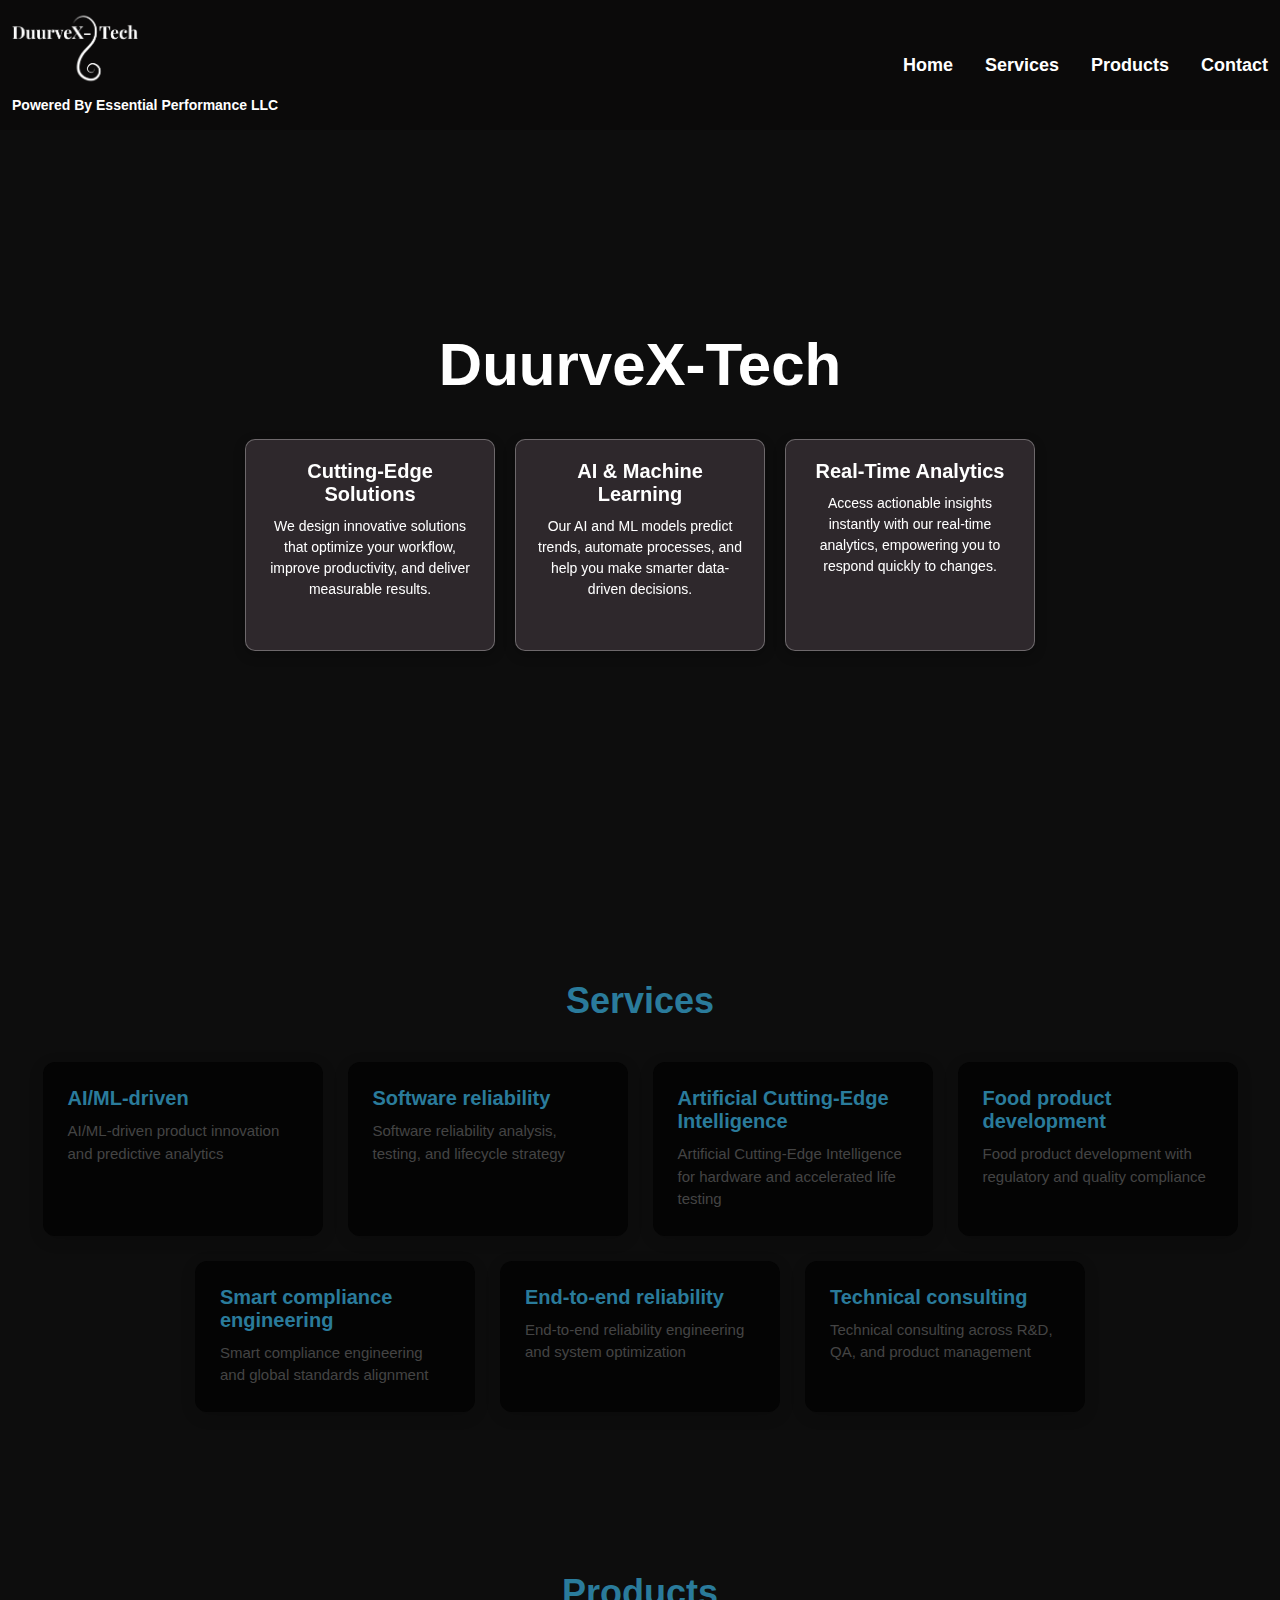
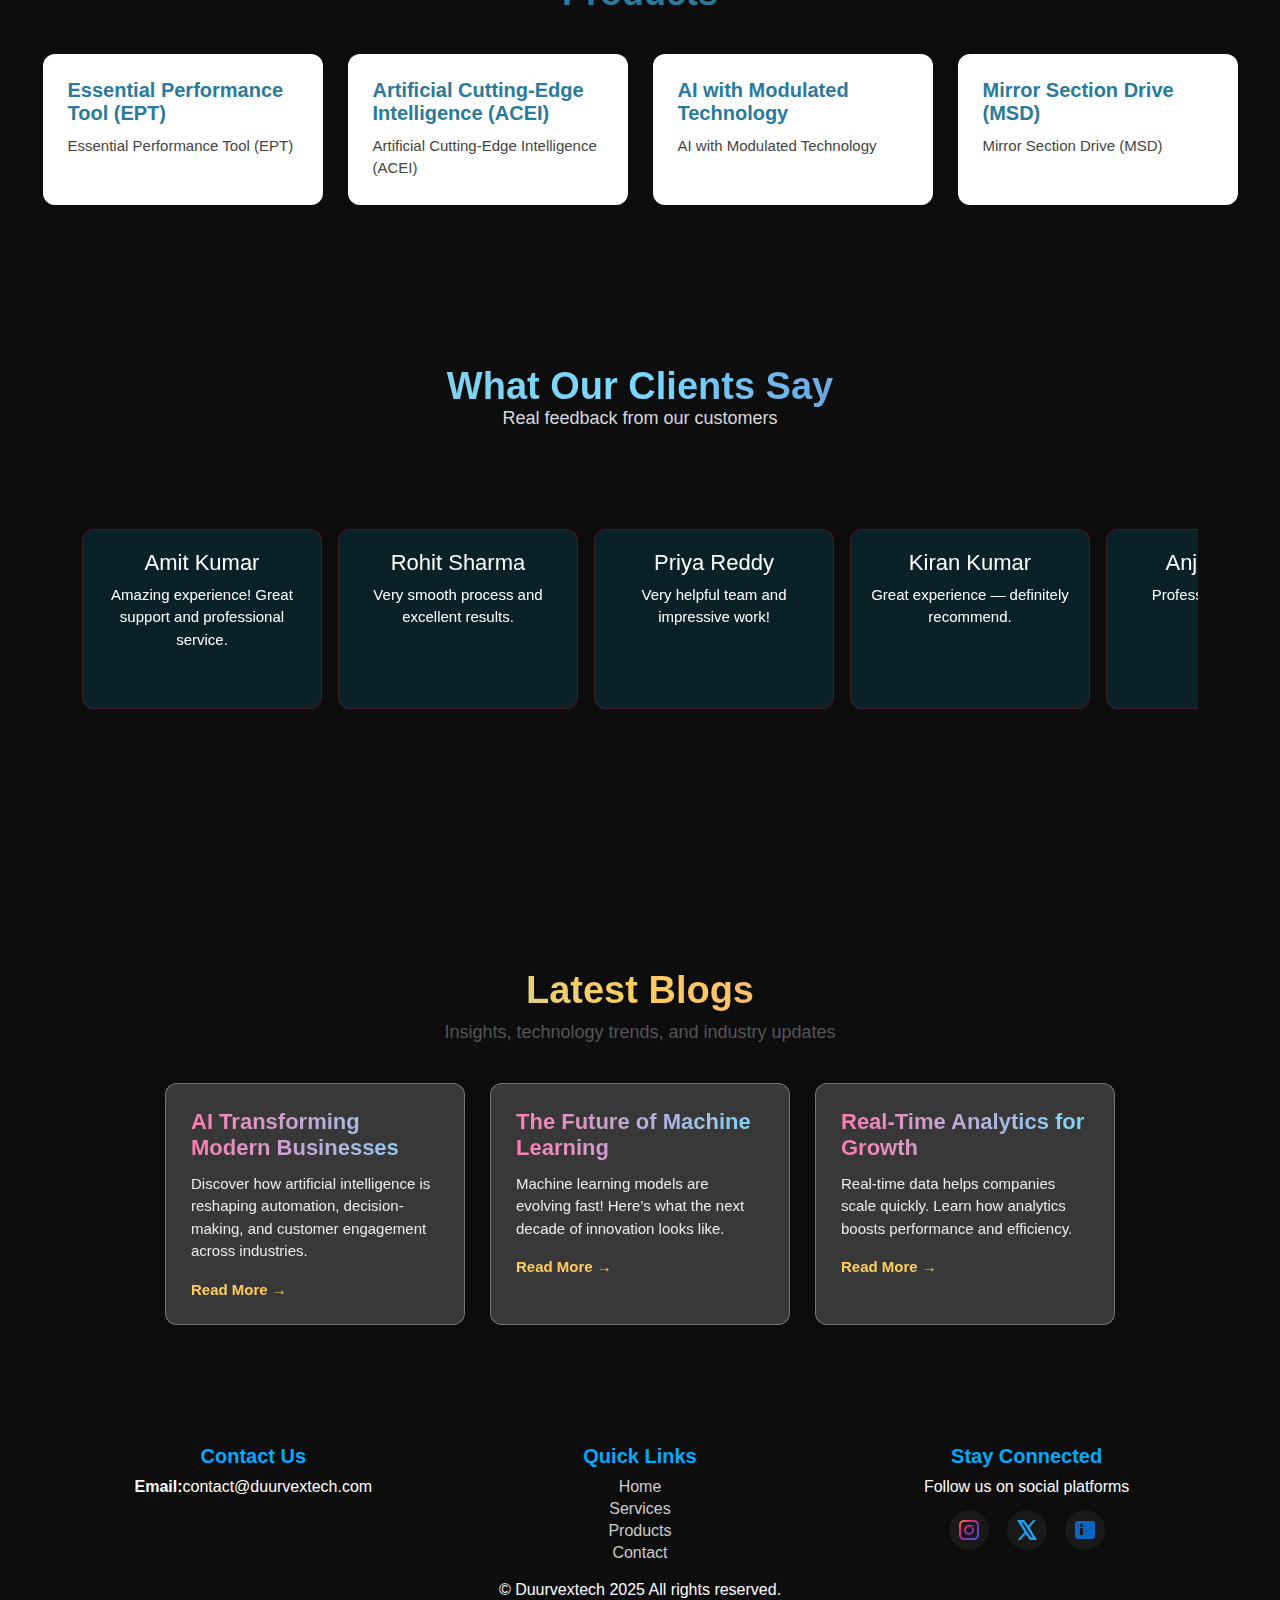
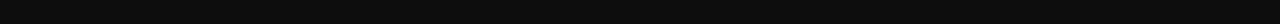
<file: index.html>
<!DOCTYPE html>
<html lang="en">
<head>
    <meta charset="UTF-8" />
    <meta name="viewport" content="width=device-width, initial-scale=1.0" />
    <title>Company Website</title>
    <link rel="stylesheet" href="style.css" />
</head>
<body>
    <!-- Navigation Bar -->
    <nav class="navbar">
        <div class="logo">
            <img src="image/logo.png" alt="Company Logo">
            <p class="logo-text">Powered By Essential Performance LLC</p>
        </div>

        <ul class="nav-links" id="navLinks">
            <li><a href="#home">Home</a></li>
            <!-- <li><a href="#about">About</a></li> -->
            <li><a href="#services">Services</a></li>
            <li><a href="#products">Products</a></li>
            <li><a href="#contact">Contact</a></li>
        </ul>

        <!-- Hamburger menu for mobile -->
        <div class="hamburger" onclick="toggleMenu()">☰</div>
    </nav>

    <!-- Home Section -->
    <section id="home" class="home" >
        <div class="home-content">
            <!-- <div class="logo">
              <img src="image/logo.png" alt="Company Logo">
            </div> -->

                <h1>DuurveX-Tech</h1>
            <!-- START: Three Cards -->
            <div class="home-cards">
                <div class="card">
                    <h3>Cutting-Edge Solutions</h3>
                    <p>We design innovative solutions that optimize your workflow, improve productivity, and deliver measurable results.</p>
                </div>
                <div class="card">
                    <h3>AI & Machine Learning</h3>
                    <p>Our AI and ML models predict trends, automate processes, and help you make smarter data-driven decisions.</p>
                </div>
                <div class="card">
                    <h3>Real-Time Analytics</h3>
                    <p>Access actionable insights instantly with our real-time analytics, empowering you to respond quickly to changes.</p>
                </div>
            </div>
            <!-- END: Three Cards -->

        </div>
    </section>


    <section id="services" class="services-section">
    <h2>Services</h2>

            <div class="services-container">

                <div class="service-card">
                    <h3>AI/ML-driven</h3>
                    <p>AI/ML-driven product innovation and predictive analytics</p>
                </div>

                <div class="service-card">
                    <h3>Software reliability </h3>
                    <p>Software reliability analysis, testing, and lifecycle strategy</p>
                </div>

                <div class="service-card">
                    <h3>Artificial Cutting-Edge Intelligence </h3>
                    <p>Artificial Cutting-Edge Intelligence for hardware and accelerated life testing</p>
                </div>

                <div class="service-card">
                    <h3>Food product development </h3>
                    <p>Food product development with regulatory and quality compliance</p>
                </div>

                <div class="service-card">
                    <h3>Smart compliance engineering </h3>
                    <p>Smart compliance engineering and global standards alignment</p>
                </div>

                <div class="service-card">
                    <h3>End-to-end reliability </h3>
                    <p>End-to-end reliability engineering and system optimization</p>
                </div>

                <div class="service-card">
                    <h3>Technical consulting </h3>
                    <p>Technical consulting across R&D, QA, and product management</p>
                </div>

            </div>
    </section>
  <!-- product Section -->
<section id="products" class="products-section">
    <h2>Products</h2>

    <div class="products-container">

        <a class="product-card" href="pages/ept.html">
            <h3>Essential Performance Tool (EPT)</h3>
            <p>Essential Performance Tool (EPT)</p>
        </a>

        <a class="product-card" href="pages/acei.html">
            <h3>Artificial Cutting-Edge Intelligence (ACEI)</h3>
            <p>Artificial Cutting-Edge Intelligence (ACEI)</p>
        </a>

        <a class="product-card" href="pages/ai-modulated.html">
            <h3>AI with Modulated Technology</h3>
            <p>AI with Modulated Technology</p>
        </a>

        <a class="product-card" href="pages/msd.html">
            <h3>Mirror Section Drive (MSD)</h3>
            <p>Mirror Section Drive (MSD)</p>
        </a>

    </div>
</section>

<section class="testimonials-section">
    <h1 class="testimonials-title">What Our Clients Say</h1>
    <p class="testimonials-subtitle">Real feedback from our customers</p>

    <div class="Carousel">
        <!-- MAIN GROUP -->
        <div class="group">
            <div class="Carousel-card glass">
                <h3 class="name">Amit Kumar</h3>
                <p class="text">Amazing experience! Great support and professional service.</p>
            </div>

            <div class="Carousel-card glass">
                <h3 class="name">Rohit Sharma</h3>
                <p class="text">Very smooth process and excellent results.</p>
            </div>

            <div class="Carousel-card glass">
                <h3 class="name">Priya Reddy</h3>
                <p class="text">Very helpful team and impressive work!</p>
            </div>

            <div class="Carousel-card glass">
                <h3 class="name">Kiran Kumar</h3>
                <p class="text">Great experience — definitely recommend.</p>
            </div>

            <div class="Carousel-card glass">
                <h3 class="name">Anjali Mehta</h3>
                <p class="text">Professional, fast, and reliable.</p>
            </div>

            <div class="Carousel-card glass">
                <h3 class="name">Suresh Yadav</h3>
                <p class="text">Quality work delivered on time!</p>
            </div>
        </div>

        <!-- Duplicate group removed. JavaScript will clone the main group at runtime for infinite scroll -->
    </div>
</section>
<!-- blogs -->
<section class="blogs-section" id="blogs">
    <h1 class="blogs-title">Latest Blogs</h1>
    <p class="blogs-subtitle">Insights, technology trends, and industry updates</p>

    <div class="blogs-container">

        <div class="blog-card glass-blog">
            <h3 class="blog-heading">AI Transforming Modern Businesses</h3>
            <p class="blog-text">
                Discover how artificial intelligence is reshaping automation, decision-making, 
                and customer engagement across industries.
            </p>
            <a class="blog-link">Read More →</a>
        </div>

        <div class="blog-card glass-blog">
            <h3 class="blog-heading">The Future of Machine Learning</h3>
            <p class="blog-text">
                Machine learning models are evolving fast! Here’s what the next decade of 
                innovation looks like.
            </p>
            <a class="blog-link">Read More →</a>
        </div>

        <div class="blog-card glass-blog">
            <h3 class="blog-heading">Real-Time Analytics for Growth</h3>
            <p class="blog-text">
                Real-time data helps companies scale quickly. Learn how analytics boosts 
                performance and efficiency.
            </p>
            <a class="blog-link">Read More →</a>
        </div>

    </div>
</section>

<!-- footer -->
<footer class="footer">
    <div class="footer-container">

        <div class="footer-section">
            <h3>Contact Us</h3>
            <p><strong>Email:</strong>contact@duurvextech.com</p>
        </div>

        <div class="footer-section">
            <h3>Quick Links</h3>
            <a href="#home">Home</a>
            <a href="#services">Services</a>
            <a href="#products">Products</a>
            <a href="#contact">Contact</a>
        </div>

        <div class="footer-section">
            <h3>Stay Connected</h3>
            <p>Follow us on social platforms</p>


    <div class="social-icons">

        <!-- Instagram -->
        <a class="icon instagram" href="javascript:void(0)">
            <svg width="28" height="28" viewBox="0 0 24 24">
                <defs>
                    <linearGradient id="instaGrad" x1="0%" y1="0%" x2="100%" y2="100%">
                        <stop offset="0%" stop-color="#f58529"/>
                        <stop offset="30%" stop-color="#dd2a7b"/>
                        <stop offset="60%" stop-color="#8134af"/>
                        <stop offset="100%" stop-color="#515bd4"/>
                    </linearGradient>
                </defs>
                <path fill="url(#instaGrad)" d="M7 2C4.243 2 2 4.243 2 7v10c0 
                2.757 2.243 5 5 5h10c2.757 0 5-2.243 
                5-5V7c0-2.757-2.243-5-5-5H7zm10 
                2c1.654 0 3 1.346 3 3v10c0 
                1.654-1.346 3-3 3H7c-1.654 0-3-1.346-3-3V7c0-1.654 
                1.346-3 3-3h10zm-5 3a5 5 0 100 
                10 5 5 0 000-10zm0 2a3 3 0 110 
                6 3 3 0 010-6zm4.5-.75a1.25 1.25 
                0 11-2.5 0 1.25 1.25 
                0 012.5 0z"/>
            </svg>
        </a>

        <!-- Twitter -->
        <a class="icon twitter" href="javascript:void(0)">
            <svg class="icon-svg" width="28" height="28" viewBox="0 0 24 24">
                <path d="M18.244 2H21l-6.51 
                7.44L22 22h-7.078l-4.41-6.364L5.377 
                22H2.622l6.937-7.927L2 2h7.2l4.02 
                5.817L18.244 2zm-2.486 
                17.326h1.955L8.34 
                4.59H6.27l9.488 14.736z"/>
            </svg>
        </a>

        <!-- LinkedIn -->
        <a class="icon linkedin" href="javascript:void(0)">
            <svg class="icon-svg" width="28" height="28" viewBox="0 0 24 24">
                <path d="M19 3A2.993 2.993 0 0122 
                6v12a2.993 2.993 0 01-3 
                3H5a2.993 2.993 0 01-3-3V6a2.993 
                2.993 0 013-3h14zm-9 
                14v-7H7v7h3zm-1.5-8.2c1.01 
                0 1.5-.67 1.5-1.5S9.51 5.8 
                8.5 5.8 7 6.47 7 7.3s.49 
                1.5 1.5 1.5zM17 17v-3.6c0-1.93-2-1.78-2 
                0V17h-3v-7h3v1.05c1.396-2.586 
                6-2.777 6 2.476V17h-4z"/>
            </svg>
        </a>

    </div>
</div>

        </div>

    </div>

    <p class="footer-bottom">© Duurvextech 2025 All rights reserved.</p>
</footer>

    <script>
        function toggleMenu() {
            document.getElementById("navLinks").classList.toggle("show");
        }

        // Clone the testimonial group at runtime to enable infinite scrolling
        document.addEventListener('DOMContentLoaded', function() {
            const carousel = document.querySelector('.Carousel');
            const firstGroup = carousel && carousel.querySelector('.group');
            if (carousel && firstGroup) {
                // If there's only one group, clone it to create the continuous scroll
                const groups = carousel.querySelectorAll('.group');
                if (groups.length < 2) {
                    const clone = firstGroup.cloneNode(true);
                    clone.setAttribute('aria-hidden', 'true');
                    carousel.appendChild(clone);
                }
            }
        });
    </script>
</body>
</html>
</file>
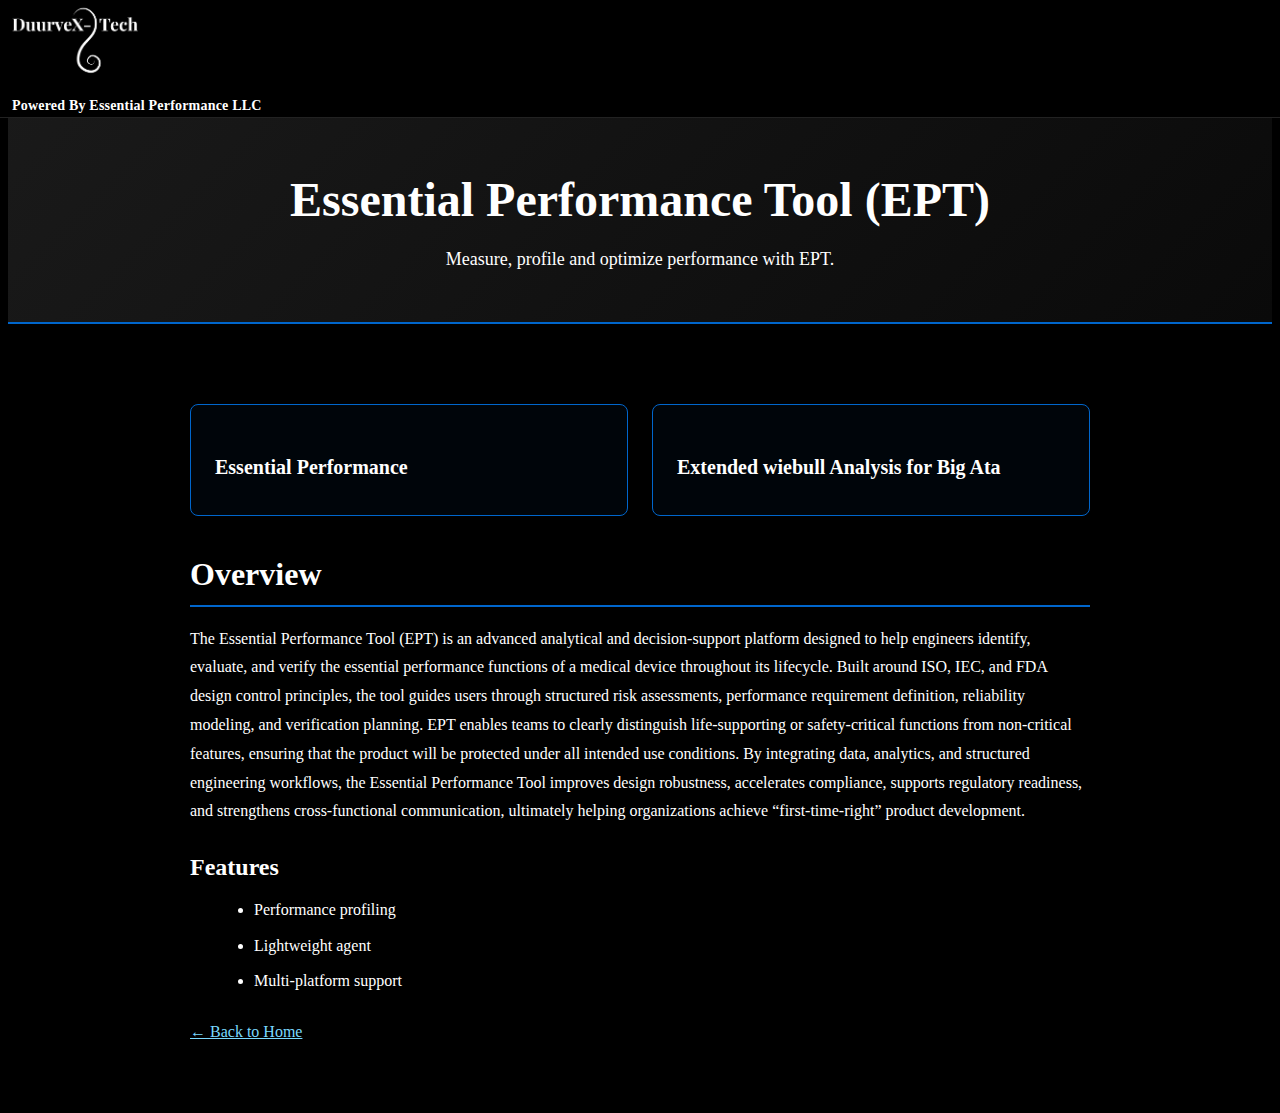
<file: pages/ai-modulated.html>
<!doctype html>
<html lang="en">
<head>
	<meta charset="utf-8">
	<meta name="viewport" content="width=device-width,initial-scale=1">
	<title>Essential Performance Tool (EPT) — DuurveX-Tech</title>
	
	<link rel="stylesheet" href="../styling_products/ai-modulated.css">
</head>
<body>
	<nav class="navbar">
		<div class="nav-left">
			<img src="../image/logo.png" alt="Logo" class="nav-logo">
			<div class="nav-name">Powered By Essential Performance LLC</div>
		</div>
		<ul class="nav-links">
			<!-- add nav links here if needed -->
		</ul>
	</nav>

	<header class="page-header">
		<h1>Essential Performance Tool (EPT)</h1>
		<p>Measure, profile and optimize performance with EPT.</p>
	</header>

	<div class="page-container">
		<div class="cards-section">
			<div class="card">
				<h4>Essential Performance</h4>
			</div>
			<div class="card">
				<h4>Extended wiebull Analysis for Big Ata</h4>
			</div>
		</div>

		<h2>Overview</h2>
		<p>The Essential Performance Tool (EPT) is an advanced analytical and decision-support 
            platform designed to help engineers identify, evaluate, and verify the essential 
            performance functions of a medical device throughout its lifecycle. Built around 
            ISO, IEC, and FDA design control principles, the tool guides users through 
            structured risk assessments, performance requirement definition, reliability
            modeling, and verification planning. EPT enables teams to clearly distinguish 
            life-supporting or safety-critical functions from non-critical features, ensuring
            that the product will be protected under all intended use conditions. By integrating data,
            analytics, and structured engineering workflows, the Essential Performance Tool improves design
            robustness, accelerates compliance, supports regulatory readiness, and strengthens cross-functional
            communication, ultimately helping organizations achieve “first-time-right” product development.</p>
		<h3>Features</h3>
		<ul>
			<li>Performance profiling</li>
			<li>Lightweight agent</li>
			<li>Multi-platform support</li>
		</ul>
		<p><a href="../index.html">← Back to Home</a></p>
	</div>
</body>
</html>
</file>
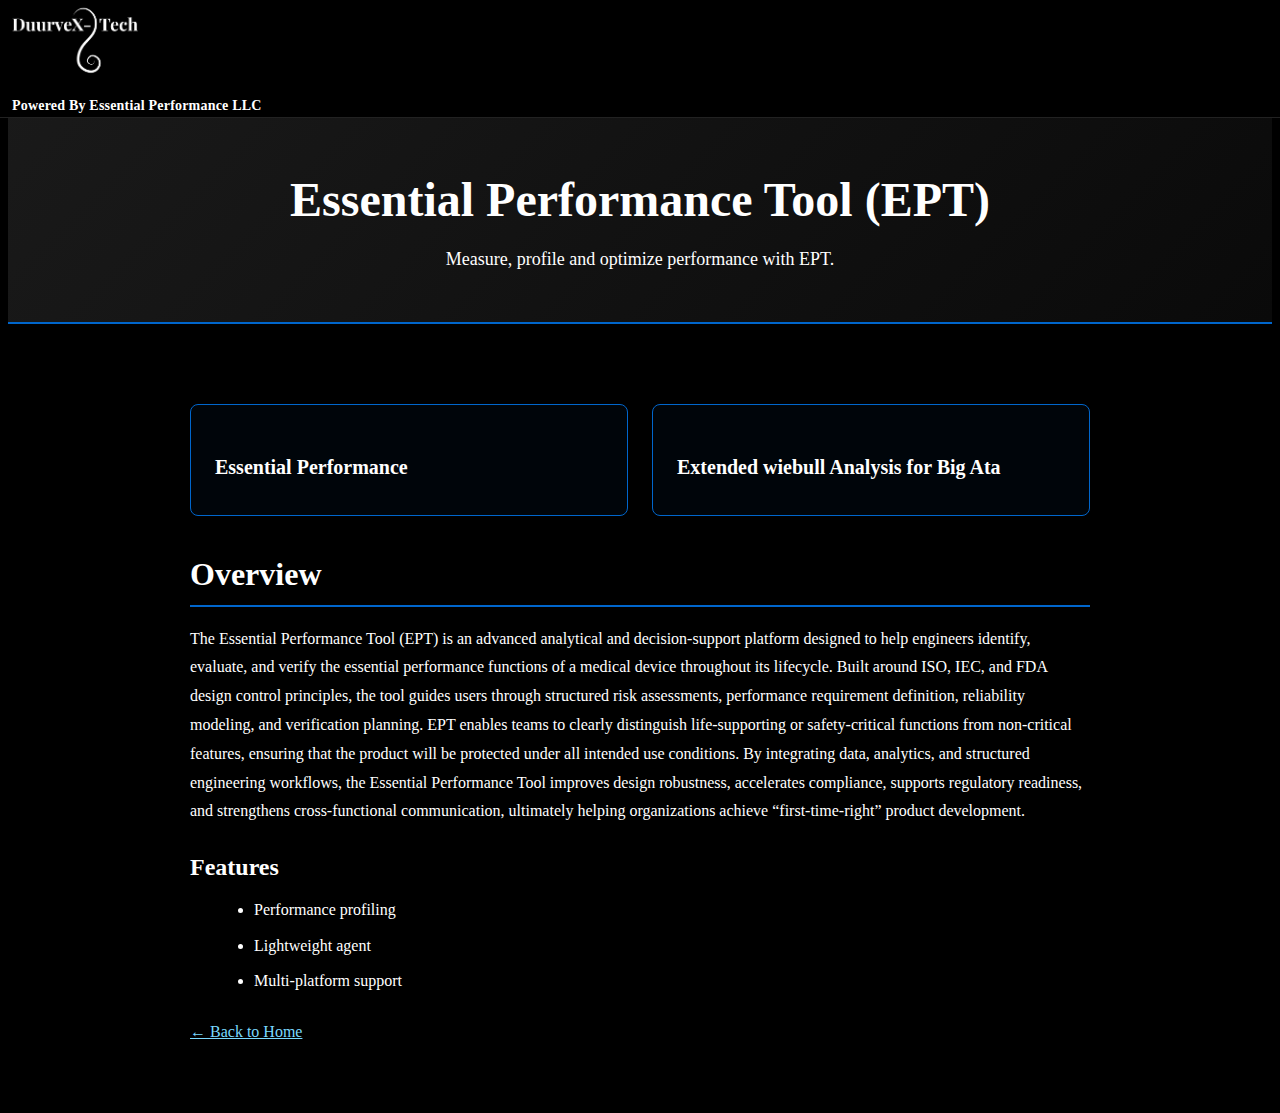
<file: pages/ept.html>
<!doctype html>
<html lang="en">
<head>
	<meta charset="utf-8">
	<meta name="viewport" content="width=device-width,initial-scale=1">
	<title>Essential Performance Tool (EPT) — DuurveX-Tech</title>
	
	<link rel="stylesheet" href="../styling_products/ept.css">
</head>
<body>
	<nav class="navbar">
		<div class="nav-left">
			<img src="../image/logo.png" alt="Logo" class="nav-logo">
			<div class="nav-name">Powered By Essential Performance LLC</div>
		</div>
		<ul class="nav-links">
			<!-- add nav links here if needed -->
		</ul>
	</nav>

	<header class="page-header">
		<h1>Essential Performance Tool (EPT)</h1>
		<p>Measure, profile and optimize performance with EPT.</p>
	</header>

	<div class="page-container">
		<div class="cards-section">
			<div class="card">
				<h4>Essential Performance</h4>
			</div>
			<div class="card">
				<h4>Extended wiebull Analysis for Big Ata</h4>
			</div>
		</div>

		<h2>Overview</h2>
		<p>The Essential Performance Tool (EPT) is an advanced analytical and decision-support 
            platform designed to help engineers identify, evaluate, and verify the essential 
            performance functions of a medical device throughout its lifecycle. Built around 
            ISO, IEC, and FDA design control principles, the tool guides users through 
            structured risk assessments, performance requirement definition, reliability
            modeling, and verification planning. EPT enables teams to clearly distinguish 
            life-supporting or safety-critical functions from non-critical features, ensuring
            that the product will be protected under all intended use conditions. By integrating data,
            analytics, and structured engineering workflows, the Essential Performance Tool improves design
            robustness, accelerates compliance, supports regulatory readiness, and strengthens cross-functional
            communication, ultimately helping organizations achieve “first-time-right” product development.</p>
		<h3>Features</h3>
		<ul>
			<li>Performance profiling</li>
			<li>Lightweight agent</li>
			<li>Multi-platform support</li>
		</ul>
		<p><a href="../index.html">← Back to Home</a></p>
	</div>
</body>
</html>
</file>
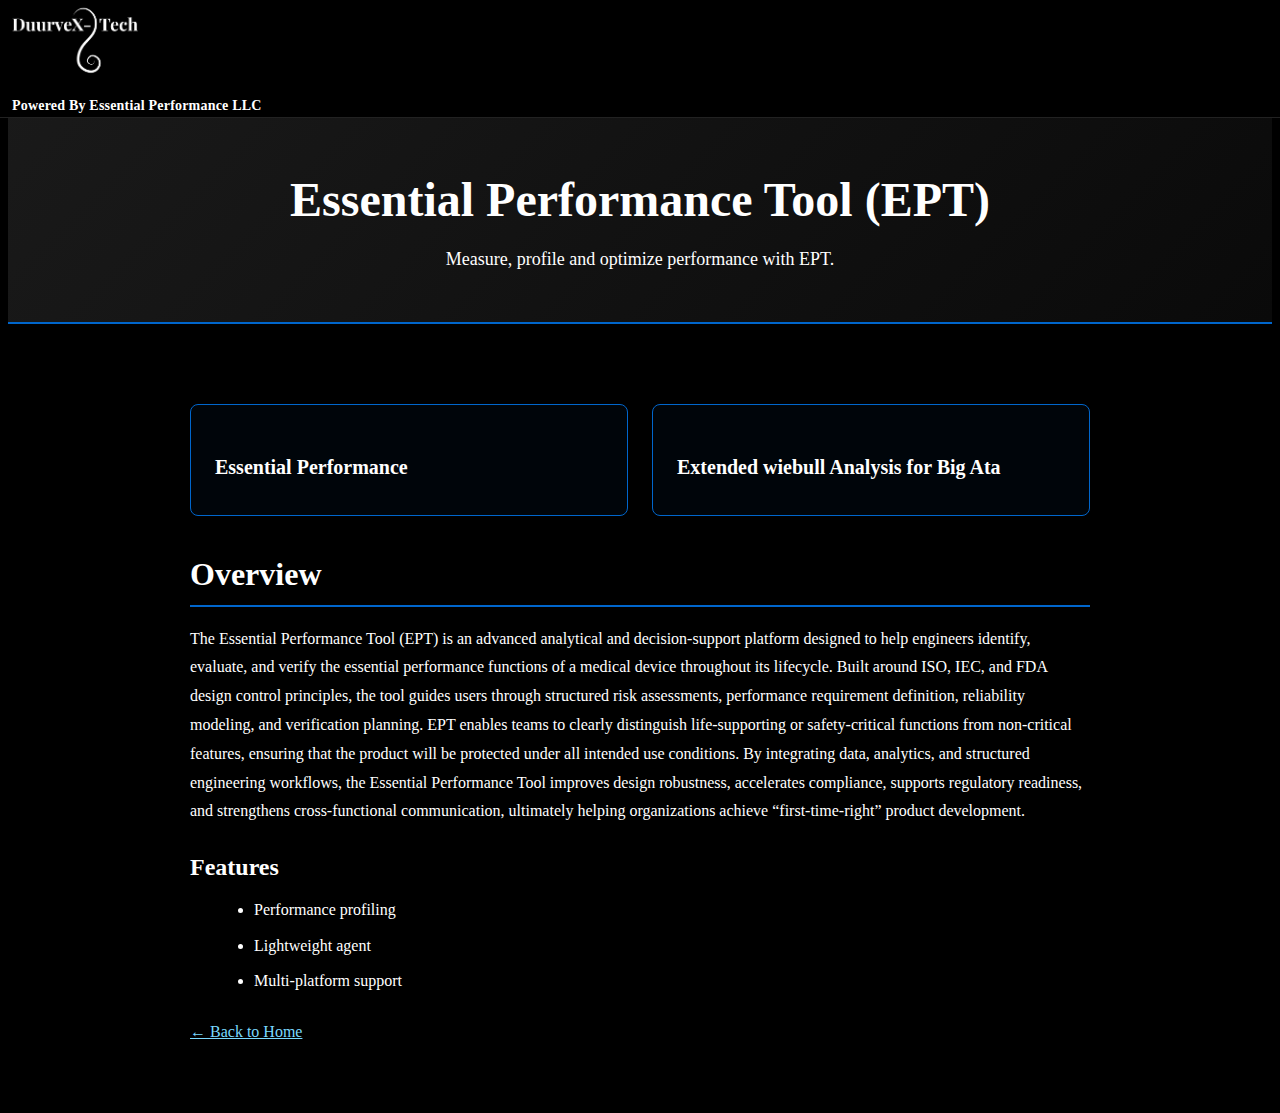
<file: pages/msd.html>
<!doctype html>
<html lang="en">
<head>
	<meta charset="utf-8">
	<meta name="viewport" content="width=device-width,initial-scale=1">
	<title>Essential Performance Tool (EPT) — DuurveX-Tech</title>
	
	<link rel="stylesheet" href="../styling_products/msd.css">
</head>
<body>
	<nav class="navbar">
		<div class="nav-left">
			<img src="../image/logo.png" alt="Logo" class="nav-logo">
			<div class="nav-name">Powered By Essential Performance LLC</div>
		</div>
		<ul class="nav-links">
			<!-- add nav links here if needed -->
		</ul>
	</nav>

	<header class="page-header">
		<h1>Essential Performance Tool (EPT)</h1>
		<p>Measure, profile and optimize performance with EPT.</p>
	</header>

	<div class="page-container">
		<div class="cards-section">
			<div class="card">
				<h4>Essential Performance</h4>
			</div>
			<div class="card">
				<h4>Extended wiebull Analysis for Big Ata</h4>
			</div>
		</div>

		<h2>Overview</h2>
		<p>The Essential Performance Tool (EPT) is an advanced analytical and decision-support 
            platform designed to help engineers identify, evaluate, and verify the essential 
            performance functions of a medical device throughout its lifecycle. Built around 
            ISO, IEC, and FDA design control principles, the tool guides users through 
            structured risk assessments, performance requirement definition, reliability
            modeling, and verification planning. EPT enables teams to clearly distinguish 
            life-supporting or safety-critical functions from non-critical features, ensuring
            that the product will be protected under all intended use conditions. By integrating data,
            analytics, and structured engineering workflows, the Essential Performance Tool improves design
            robustness, accelerates compliance, supports regulatory readiness, and strengthens cross-functional
            communication, ultimately helping organizations achieve “first-time-right” product development.</p>
		<h3>Features</h3>
		<ul>
			<li>Performance profiling</li>
			<li>Lightweight agent</li>
			<li>Multi-platform support</li>
		</ul>
		<p><a href="../index.html">← Back to Home</a></p>
	</div>
</body>
</html>
</file>
<file: style.css>
* {
    margin: 0;
    padding: 0;
    box-sizing: border-box;
}

body {
    font-family: Arial, sans-serif;
}

/* Navigation Bar */
.navbar {
    width: 100%;
    display: flex;
    align-items: center;
    justify-content: space-between;
    position: fixed;
    top: 0;
    padding: 4px 12px;
    background: rgb(11, 10, 10);
    z-index: 1000;
    height: 130px;
   
}

.logo img {
    width: 126px;
    height: 96px;
    object-fit: cover;
    border-radius: 8px;
    display: block;
    flex-shrink: 0;
    padding-top: 10px;
    /* Make dark logos appear white on the black navbar */
    filter: brightness(0) invert(1) contrast(130%);
    margin-top: -22px; /* increase overlap so navbar is visually shorter */
}

.logo-text {
    color: #ffffff;
    font-size: 14px;
    margin-top: 6px;
    font-weight: 600;
}

.nav-links {
    list-style: none;
    display: flex;
    gap: 32px;
}

.nav-links li a {
    text-decoration: none;
    color: white;
    font-size: 18px;
    font-weight: 600;
    transition: 0.3s;
}

.nav-links li a:hover {
    color: blue;
}

.hamburger {
    display: none;
}

/* Home Section */
.home {
    width: 100%;
    /* subtract fixed navbar height so background fits exactly beneath it */
    min-height: calc(100vh);
    display: flex;
    align-items: center;
    justify-content: center;
    /* Use a lighter skyblue that scales well on mobile */
    color: white;
    text-align: center;
    padding-top: 80px; /* space for fixed navbar */
    background-position: center;
    background-size: cover;
    background: #0d0d0d;
}

.home-content h1 {
    font-size: 60px;
    font-weight: 700;
    margin-bottom: 20px;
}

.home-content p {
    font-size: 20px;
    margin-bottom: 30px;
}

/* NEW / UPDATED: Home Section Cards (Glass Effect) */
.home-cards {
    display: flex;
    gap: 20px;
    margin-top: 40px;
    justify-content: center;
    flex-wrap: wrap;
}

.home-cards .card {
    background: rgba(181, 151, 172, 0.2);     /* NEW: Glass effect */
    backdrop-filter: blur(10px);               /* NEW */
    -webkit-backdrop-filter: blur(10px);       /* NEW */
    border: 1px solid rgba(255, 255, 255, 0.3);/* NEW */

    padding: 20px;
    border-radius: 10px;
    width: 250px;
    text-align: center;
    color: #ffffff;                            /* NEW */
    box-shadow: 0px 4px 12px rgba(0,0,0,0.25); /* NEW */
    transition: 0.3s;                          /* NEW */
}

.home-cards .card:hover {
    transform: translateY(-5px);
    background: rgba(255, 255, 255, 0.28);     /* NEW: hover brighter */
    box-shadow: 0px 8px 20px rgba(0,0,0,0.35); /* NEW: hover shadow */
}

.home-cards .card h3 {
    margin-bottom: 10px;
    font-size: 20px;
    color: #ffffff;                             /* NEW */
}

.home-cards .card p {
    font-size: 14px;
    line-height: 1.5;
    color: white;           /* NEW */
}

/* Smooth Scroll */
html {
    scroll-behavior: smooth;
}

/* Contact form styles removed — not used in current markup. */

/* RESPONSIVE DESIGN */

/* Tablets */
@media (max-width: 1024px) {
    .navbar {
        padding: 0 20px;
    }
    .nav-links {
        gap: 20px;
    }
    .home-content h1 {
        font-size: 48px;
    }
    .home-content p {
        font-size: 18px;
    }
}

/* Mobile */
@media (max-width: 768px) {
    .hamburger {
        display: block;
        font-size: 28px;
        cursor: pointer;
        color: white;
    }

    .navbar {
        height: 120px; /* smaller navbar on narrow screens */
        padding: 8px 12px;
    }

    .nav-links {
        flex-direction: column;
        display: none;
        /* semi-transparent (glass) background so page is visible underneath */
        background: rgba(255,255,255,0.55);
        backdrop-filter: blur(6px);
        -webkit-backdrop-filter: blur(6px);
        position: absolute;
        top: calc(100% + 6px); /* place menu immediately below navbar */
        right: 0;
        width: 100%;
        padding: 0; /* remove extra vertical padding to avoid unwanted gap */
        gap: 0;
        box-shadow: 0 8px 20px rgba(0,0,0,0.08);
    }

    .nav-links.show {
        display: flex;
    }

    /* When menu is open, ensure items have spacing and full-width clickable area */
    .nav-links.show li {
        width: 100%;
        text-align: center;
        padding: 14px 0;
    }

    .nav-links.show li a {
        display: block;
        width: 100%;
        color: white;
        padding: 8px 0;
    }

    .home-content h1 {
        font-size: 36px;
    }

    .home-content p {
        font-size: 16px;
    }

    .home-cards {
        flex-direction: column;
        align-items: center;
        gap: 20px;
    }

    .btn {
        width: 100%;
    }

    .form-row {
        flex-direction: column;
        gap: 15px;
    }
}

/* Small Mobile */
@media (max-width: 480px) {
    .home-content h1 {
        font-size: 28px;
    }
    .home-content p {
        font-size: 14px;
    }
    .navbar {
        height: 120px; /* compact navbar on small phones */
        padding: 8px 12px;
    }
    /* push logo image down slightly on very small screens */
    .logo img {
        margin-top: 6px;
        max-height: 84px;
        width: 96px;
    }
    .btn {
        font-size: 14px;
        padding: 10px 15px;
    }
}
/* -------------------------------
   SERVICES SECTION
----------------------------------*/
.services-section {
    padding: 80px 20px;
    background: #0d0d0d;
    text-align: center;
    /* background-color: #0d0d0d; */
}

.services-section h2 {
    font-size: 36px;
    color: #2A7B9B;
    margin-bottom: 40px;
}

/* Services Container */
.services-container {
    display: flex;
    flex-wrap: wrap;
    justify-content: center;
    gap: 25px;
}

/* Service Cards */
.service-card {
    background: rgb(4, 4, 4);
    width: 280px;
    padding: 25px;
    border-radius: 12px;
    text-align: left;
    box-shadow: 0px 4px 15px rgba(0,0,0,0.15);
    transition: 0.3s ease;
}

.service-card:hover {
    transform: translateY(-8px);
    box-shadow: 0px 8px 25px rgba(0,0,0,0.25);
}

.service-card h3 {
    font-size: 20px;
    color: #2A7B9B;
    margin-bottom: 10px;
}

.service-card p {
    font-size: 15px;
    line-height: 1.5;
    color: #444;
}

/* -------------------------------
   RESPONSIVE DESIGN start 
----------------------------------*/

/* Tablets */
@media (max-width: 768px) {
    .services-section h2 {
        font-size: 30px;
    }

    .service-card {
        width: 90%;
    }
}

/* Mobile */
@media (max-width: 480px) {
    .services-section h2 {
        font-size: 26px;
    }

    .service-card {
        width: 100%;
        padding: 20px;
    }
}
/* -------------------------------
   RESPONSIVE DESIGN end 
----------------------------------*/

/* -------------------------------
   PRODUCTS SECTION start
----------------------------------*/
.products-section {
    padding: 80px 20px;
    background: #0d0d0d;
    text-align: center;
}

.products-section h2 {
    font-size: 36px;
    color: #2A7B9B;
    margin-bottom: 40px;
}

/* Products Container */
.products-container {
    display: flex;
    flex-wrap: wrap;
    justify-content: center;
    gap: 25px;
    
}

/* Product Cards */
.product-card {
    background: #ffffff;
    width: 280px;
    padding: 25px;
    border-radius: 12px;
    text-align: left;
    box-shadow: 0px 4px 15px rgba(0,0,0,0.12);
    transition: 0.3s ease;
}

.product-card:hover {
    transform: translateY(-8px);
    box-shadow: 0px 8px 25px rgba(0,0,0,0.25);
}

/* Remove default underline for product links and preserve card styling */
.product-card,
.product-card:link,
.product-card:visited,
.product-card:hover,
.product-card:active {
    text-decoration: none;
    color: inherit;
}

/* Title & Text */
.product-card h3 {
    font-size: 20px;
    color: #2A7B9B;
    margin-bottom: 10px;
}

.product-card p {
    font-size: 15px;
    line-height: 1.5;
    color: #444;
}

/* -------------------------------
   RESPONSIVE DESIGN
----------------------------------*/

/* Tablets */
@media (max-width: 768px) {
    .products-section h2 {
        font-size: 30px;
    }

    .product-card {
        width: 90%;
    }
}

/* Mobile */
@media (max-width: 480px) {
    .products-section h2 {
        font-size: 26px;
    }

    .product-card {
        width: 100%;
        padding: 20px;
    }
}
/* -------------------------------
   PRODUCTS SECTION end
----------------------------------*/


/* -------------------------------
   testimonials SECTION start
----------------------------------*/

.testimonials-section {
    padding: 80px 20px;
    background: #0d0d0d; 
    color: #ffffff;
    text-align: center;
}


/* Section Headings */
.testimonials-title {
    text-align: center;
    font-size: 38px;
    font-weight: 700;
    background: linear-gradient(90deg, #8dbfcb, #7ad9ff, #4b3ca5);
    background-clip: text;
    -webkit-background-clip: text;
    color: transparent;
    
}

.testimonials-subtitle {
    text-align: center;
    margin-bottom: 30px;
    font-size: 18px;
    color: rgba(255,255,255,0.85);
}

/* Carousel Container */
.Carousel {
    margin: 100px auto;
    width: 90%;
    overflow: hidden;
    display: flex;
    position: relative;
}

/* Hide scrollbar */
.Carousel::-webkit-scrollbar {
    display: none;
}

/* Moving group */
.group {
    display: flex;
    gap: 1em;
    animation: scroll 12s linear infinite;
    padding-right: 1em;
}

/* Glass Effect Cards */
.Carousel-card.glass {
    flex: 0 0 15em;
    padding: 1.5em;
    border-radius: 12px;

    /* Glass style */
    background: rgba(8, 68, 80, 0.4);
    backdrop-filter: blur(12px);
    -webkit-backdrop-filter: blur(12px);
    border: 1px solid rgba(244, 11, 46, 0.25);
    padding: 20px;
    width: 280px;
    min-height: 180px;
    
    flex-shrink: 0;
}

/* Colorful Names */
.Carousel-card .name {
    font-size: 22px;
    font-weight: 500;
    background: black;
    background-clip: text;
    -webkit-background-clip: text;
    color: transparent;
    margin-bottom: 8px;
}

.Carousel-card .text {
    font-size: 15px;
    color: #ffffff;
    line-height: 1.5;
}

.Carousel-card .name {
    color: #ffffff;
    background: none;
    -webkit-background-clip: initial;
}

/* SAME animation (your exact one) */
@keyframes scroll {
    0%   { transform: translateX(0); }
    100% { transform: translateX(-100%); }
}

/* Pause carousel animation when user hovers the carousel */
.Carousel:hover .group {
    animation-play-state: paused;
}

/* -------------------------------
   testimonials SECTION start
----------------------------------*/

/* BLOG SECTION */
.blogs-section {
    padding: 80px 20px;
    text-align: center;
    background: #0d0d0d;
}

/* Title */
.blogs-title {
    font-size: 38px;
    font-weight: 700;
    background: linear-gradient(90deg, #7ad9ff, #ffcd5e, #ff7eb3);
    background-clip: text;
    -webkit-background-clip: text;
    color: transparent;
    margin-bottom: 10px;
}

/* Subtitle */
.blogs-subtitle {
    color: #555;
    font-size: 18px;
    margin-bottom: 40px;
}

/* Container for cards */
.blogs-container {
    display: flex;
    justify-content: center;
    flex-wrap: wrap;
    gap: 25px;
}

/* Blog card with glass effect */
.blog-card {
    width: 300px;
    padding: 25px;
    border-radius: 12px;

    /* Glass Effect */
    background: rgba(255, 255, 255, 0.18);
    backdrop-filter: blur(10px);
    -webkit-backdrop-filter: blur(10px);
    border: 1px solid rgba(255, 255, 255, 0.3);

    box-shadow: 0px 5px 20px rgba(0,0,0,0.2);
    text-align: left;
    transition: 0.3s;
}

.blog-card:hover {
    transform: translateY(-6px);
    background: rgba(255, 255, 255, 0.25);
    box-shadow: 0 10px 25px rgba(0,0,0,0.3);
}

/* Blog Title */
.blog-heading {
    font-size: 22px;
    font-weight: 700;
    background: linear-gradient(90deg, #ff7eb3, #7ad9ff);
    -webkit-background-clip: text;
    color: transparent;
}

/* Blog text */
.blog-text {
    color: rgba(255, 255, 255, 0.9);
    font-size: 15px;
    margin: 12px 0 18px 0;
    line-height: 1.5;
}

/* Read more link */
.blog-link {
    font-weight: 600;
    color: #ffcd5e;
    text-decoration: none;
    font-size: 15px;
}

.blog-link:hover {
    color: #713838;
}



/* Footer Section - Adjusted Height */
.footer {
    background: #0d0d0d;
    padding: 25px 0; /* Reduced from 40px to 25px for compact look */
    color: white;
    text-align: center;
    height: auto; /* keep auto so it adjusts to content */
}

.footer-container {
    display: flex;
    justify-content: space-around;
    flex-wrap: wrap;
    max-width: 1200px;
    margin: auto;
    padding: 0 20px;
}

.footer-section {
    width: 250px;
    margin: 15px 0; /* Reduced margin */
}

.footer-section h3 {
    margin-bottom: 10px; /* Reduced spacing */
    color: #00aaff;
    font-size: 20px;
}

.footer-section a {
    display: block;
    color: #ccc;
    margin: 4px 0; /* Reduced spacing between links */
    text-decoration: none;
    transition: 0.3s;
}

.footer-section a:hover {
    color: #00aaff;
}

/* Social Icons */
/* Social Icons Container */
.social-icons {
    display: flex;
    justify-content: center;
    gap: 18px;
    margin-top: 10px;
}

/* Base icon style */
.social-icons .icon {
    display: inline-block;
    width: 40px;
    height: 40px;
    border-radius: 50%;
    background: rgba(255, 255, 255, 0.05); /* subtle glass effect */
    display: flex;
    align-items: center;
    justify-content: center;
    transition: all 0.3s ease;
    box-shadow: 0 0 5px rgba(0,0,0,0.2);
}

/* SVG inside icon */
.social-icons .icon svg {
    width: 24px;
    height: 24px;
    transition: transform 0.3s ease, filter 0.3s ease;
    fill: currentColor;
}

/* Individual colors */
.social-icons .instagram svg {
    fill: url(#instaGrad); /* Gradient */
}

.social-icons .twitter svg {
    color: #1DA1F2; /* Twitter Blue */
}

.social-icons .linkedin svg {
    color: #0A66C2; /* LinkedIn Blue */
}

/* Hover effect - glow + scale */
.social-icons .icon:hover {
    transform: scale(1.3);
    background: rgba(255, 255, 255, 0.15);
    box-shadow: 0 0 15px rgba(255,255,255,0.5); /* glow effect */
}

.social-icons .icon:hover svg {
    transform: scale(1.2);
    filter: drop-shadow(0 0 6px rgba(255,255,255,0.8));
}
</file>
<file: styling_products/ai-modulated.css>
/* Import shared common styles */
@import url('common.css');

/* Product-specific overrides can go below this line */
</file>
<file: styling_products/ept.css>
/* Import shared common styles */
@import url('common.css');

/* Product-specific overrides can go below this line */
</file>
<file: styling_products/msd.css>
/* Import shared common styles */
@import url('common.css');

/* Product-specific overrides can go below this line */
</file>
